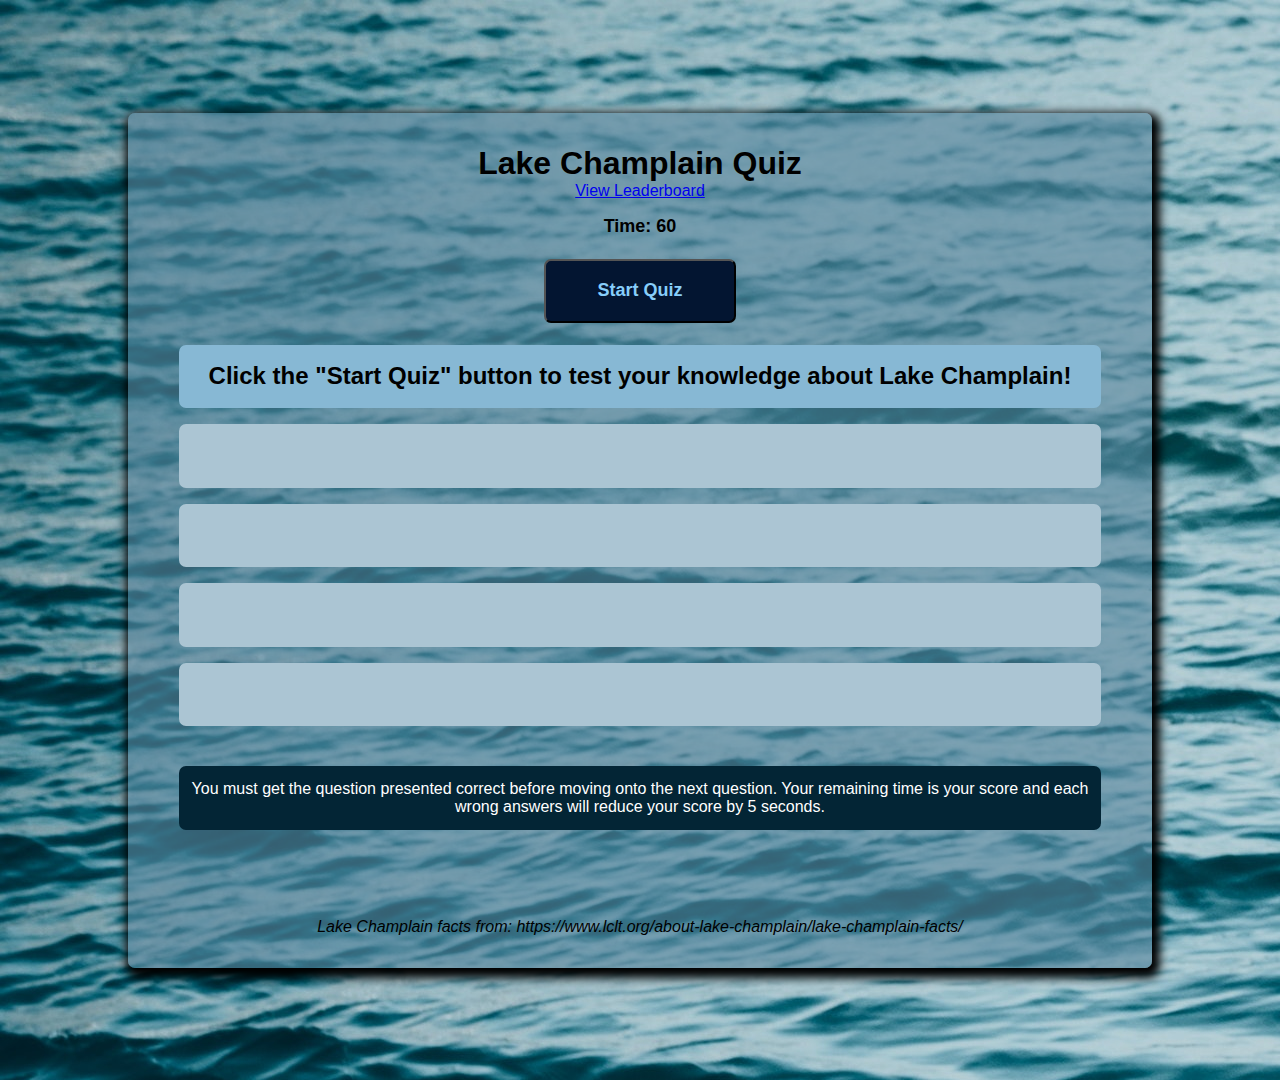
<file: index.html>
<!DOCTYPE html>
<html lang="en">

<head>
    <meta charset="UTF-8">
    <meta http-equiv="X-UA-Compatible" content="IE=edge">
    <meta name="viewport" content="width=device-width, initial-scale=1.0">
    <link rel="shortcut icon" type="image/png" href="assets/images/favicon.png">
    <link rel="stylesheet" type="text/css" href="assets/css/styles.css">
    <!-- https://favpng.com/ -->
    <title>Lake Champlain Quiz</title>
</head>

<body background="./assets/images/water.jpg">

    <div class="container">

        <header class="headerStyle">
            <h1>Lake Champlain Quiz</h1>

        </header>

        <p>
            <!--link to leaderboard-->
            <a href="leaderboard.html">View Leaderboard</a>
        </p>

        <!--countdown timer-->
        <div class="timer" id="countdown">Time: 60</div>
        <div id="startQuiz">
            <!--button that starts the quiz-->
            <button type="button" class="startQuizBtn">Start Quiz</button>

        </div>
        <!--this area is where the questions are presented-->
        <div class="questionContainer">
            <h2 id="questText">Click the "Start Quiz" button to test your knowledge about Lake Champlain!</h2>
        </div>
        <!--this area is where the answer options are presented-->
        <div class="choicesContainer" id="choice1">
            <p class="choicesText"></p>
        </div>

        <div class="choicesContainer" id="choice2">
            <p class="choicesText"></p>
        </div>

        <div class="choicesContainer" id="choice3">
            <p class="choicesText"></p>
        </div>

        <div class="choicesContainer" id="choice4">
            <p class="choicesText"></p>
        </div>


        <!--this area is for presenting the feedback (correct answer, etc.)-->
        <div class="feedbackContainer">
            <p class="feedbackText" id=feedback>You must get the question presented correct before moving onto the next
                question. Your remaining time is your score and each wrong answers will reduce your score by 5 seconds.
            </p>
        </div>


        <cite> Lake Champlain facts from: https://www.lclt.org/about-lake-champlain/lake-champlain-facts/</cite>
    </div>
    </div>
    <script type="text/javascript" src="assets/js/main.js"></script>
</body>

</html>
</file>
<file: assets/css/styles.css>
* {
  box-sizing: border-box;
  margin: 0;
  padding: 0;
  font-family: Arial, Helvetica, sans-serif;
  }
  
  /* css comments here */
  /*background photo by Lisa Fotios from Pexels */

  body {
        height: 120vh;
        width: 100vw;
        display: flex;
        align-items: center;
        justify-content: center;
       /* background-image: url("assets/images/water.jpg"); */
  }

  .container{
    width: 80vw;
    max-width: 80%;
    height: 95vh;
    box-shadow: 3px 5px 10px 5px;
    border-radius: 7px;
    background-color: rgba(89, 134, 156, 0.6); 
    display: flex;
    flex-direction: column;
    justify-content: center;
    align-items: center;
    text-align: center;
    padding-top: 2rem;
  }

  .startQuizBtn {
    font-size: large;
    font-weight: bold;
    color: lightskyblue;
    background: rgb(3, 21, 49);
    width: 12rem;
    height: 4rem;
    border-radius: 7px;
    padding: 10px;
    margin: 6px;
  }

  .clearLeaderboard {
    font-size: large;
    font-weight: bold;
    color: lightskyblue;
    background: rgb(3, 21, 49);
    width: 12rem;
    height: 4rem;
    border-radius: 7px;
    padding: 10px;
    margin: 6px;
  }

  .timer {
    font-size: large;
    font-weight: bold;
    background-color: rgb(135, 184, 212);
    width: 12rem;
    height: 4rem;
    border-radius: 7px;
    padding: 10px;
    color: black;
    margin: 6px;
   
       } 

   .questionContainer{
    width: 80vw;
    max-width: 90%;
    height: 20vh;
    background-color: rgb(135, 184, 212);
    color: black;
    display: flex;
    flex-direction: column;
    justify-content: center;
    align-items: center;
    text-align: center;
    border-radius: 7px;
    margin-top: 1em;
    margin-bottom: .5em;
  }

  .choicesContainer{
    width: 80vw;
    max-width: 90%;
    height: 20vh;
    background-color: rgb(171, 197, 211);
    color: black;
    display: flex;
    flex-direction: column;
    justify-content: center;
    align-items: center;
    text-align: center;
    border-radius: 7px;
    margin-top: .5em;
    margin-bottom: .5em;
  }
  
  .feedbackContainer{
    width: 80vw;
    max-width: 90%;
    height: 20vh;
    background-color: rgb(3, 37, 53);
    color: white;
    display: flex;
    flex-direction: column;
    justify-content: center;
    align-items: center;
    text-align: center;
    border-radius: 7px;
    margin-top: 2rem;
    margin-bottom: .5em;
  }

  #countdown{
    background: none;
    color: black;
    
  }


/* Table styles from w3 schools */
  cite {
    padding-top: 5rem;
    padding-bottom: 2rem;
  }

  table {
    font-family: arial, sans-serif;
   /* border-collapse: collapse; */
    width: 200px;
  }
  
  td, th {
    border: 1px solid #dddddd;
    text-align: left;
    padding: 8px;
  }
  
  tr:nth-child(even) {
    background-color: #dddddd;
  }
</file>
